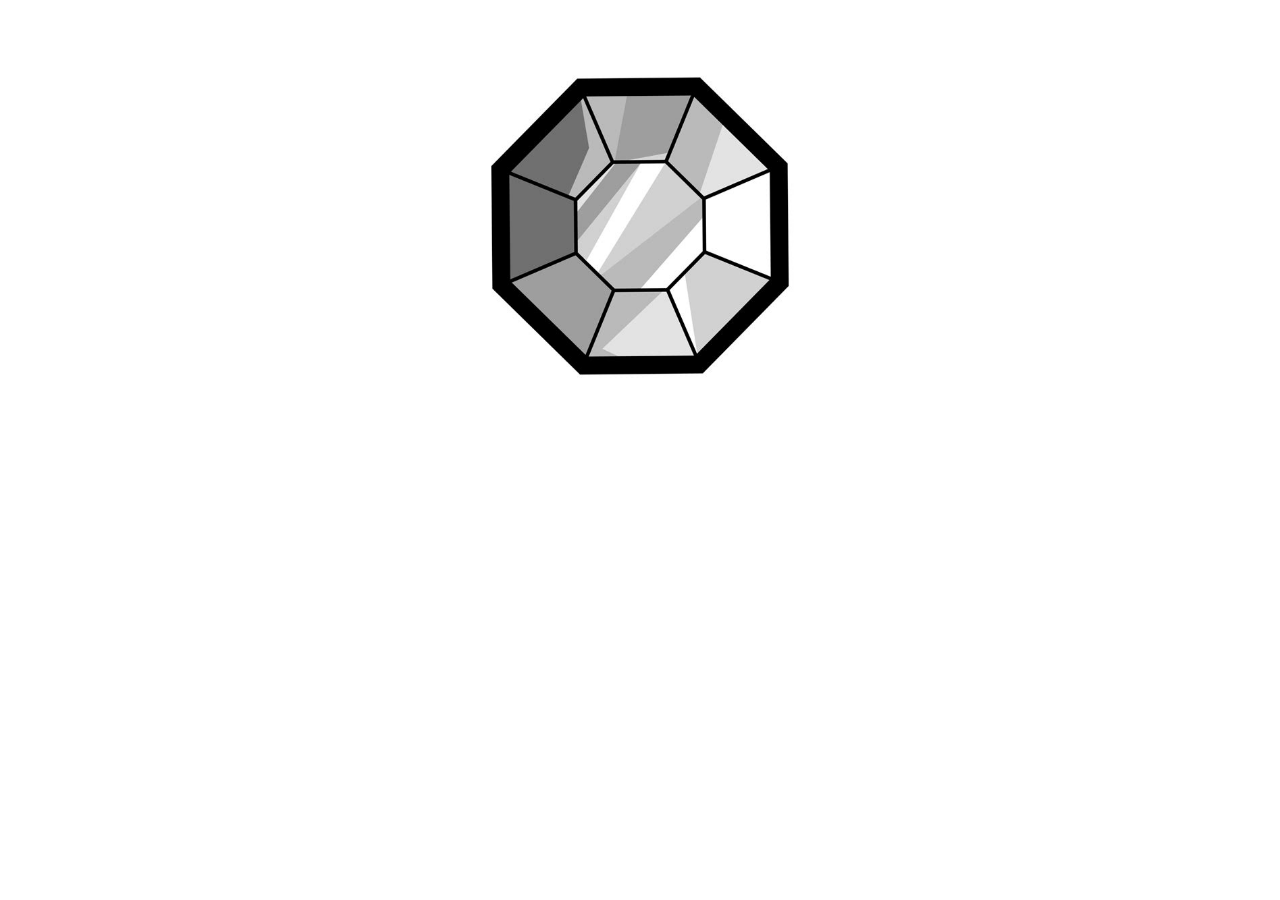
<file: class29-materials/boulder-badge/index.html>
<!DOCTYPE html>
<html lang="en">
	<head>
    	<meta charset="utf-8">
    	<meta name="description" content="This is where your description goes">
    	<meta name="keywords" content="one, two, three">

		<title>Title in the tab</title>

		<!-- external CSS link -->
		<link rel="stylesheet" href="css/normalize.css">
		<link rel="stylesheet" href="css/style.css">
	</head>
	<body>
		<img src="img/boulder.jpeg" alt="Boulder Badge">

		<script type="text/javascript" src="js/main.js"></script>
	</body>
</html>
</file>
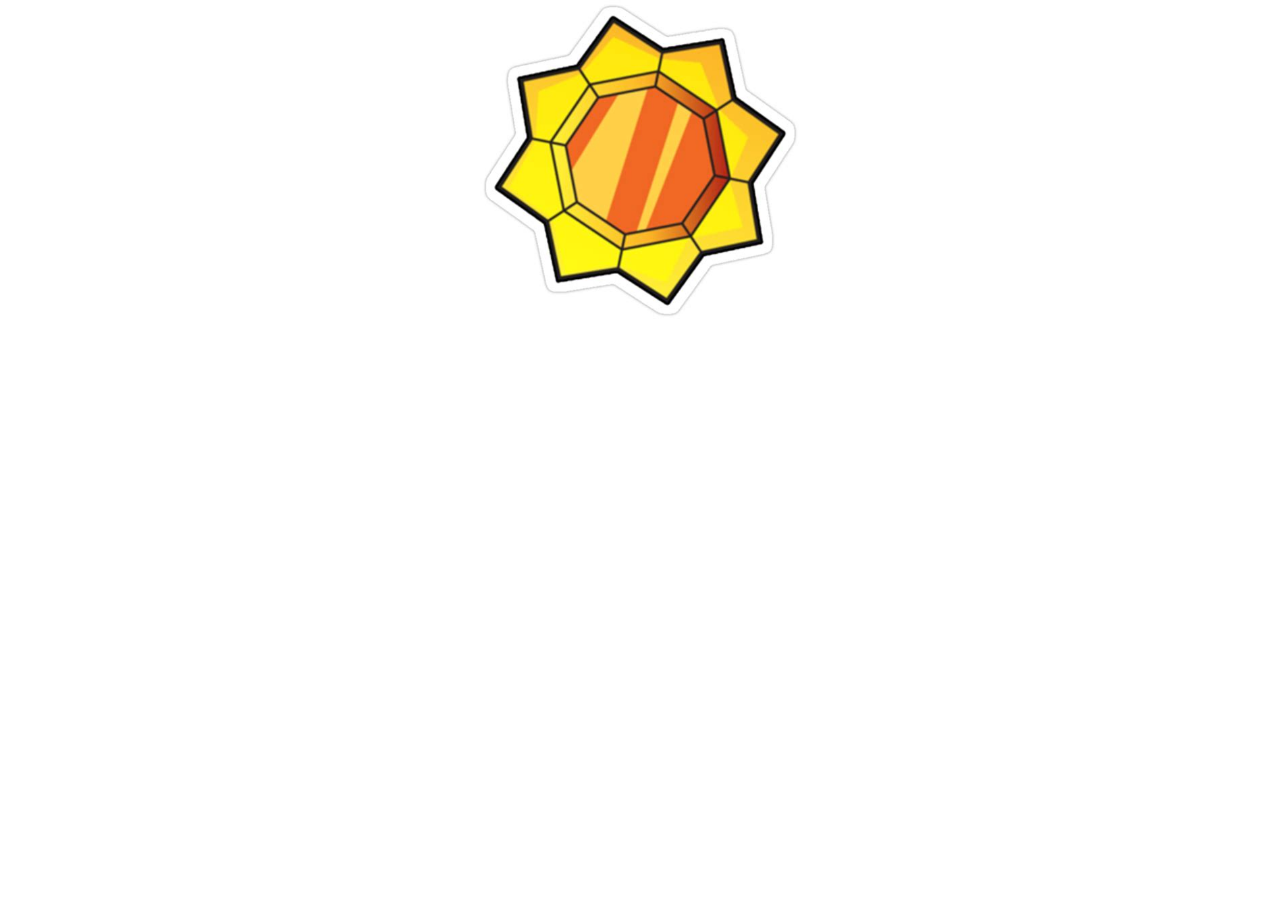
<file: class29-materials/thunder-badge/index.html>
<!DOCTYPE html>
<html lang="en">
	<head>
    	<meta charset="utf-8">
    	<meta name="description" content="This is where your description goes">
    	<meta name="keywords" content="one, two, three">

		<title>Title in the tab</title>

		<!-- external CSS link -->
		<link rel="stylesheet" href="css/normalize.css">
		<link rel="stylesheet" href="css/style.css">
	</head>
	<body>
		<img src="img/thunder.jpeg" alt="Thunder Badge">

		<script type="text/javascript" src="js/main.js"></script>
	</body>
</html>
</file>
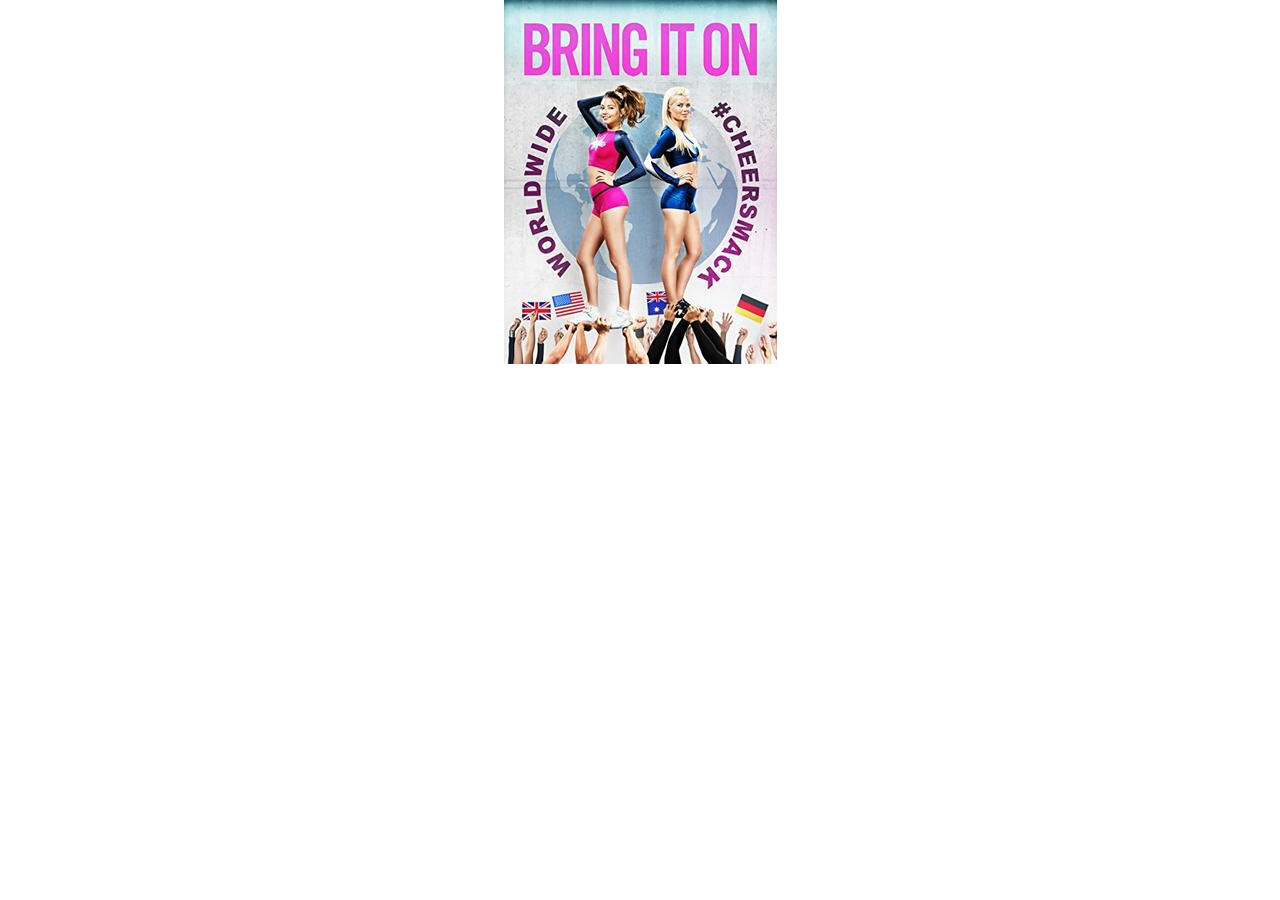
<file: class30-materials/objects-espresso-machine/index.html>
<!DOCTYPE html>
<html lang="en">
	<head>
    	<meta charset="utf-8">
    	<meta name="description" content="This is where your description goes">
    	<meta name="keywords" content="one, two, three">

		<title>Title in the tab</title>

		<!-- external CSS link -->
		<link rel="stylesheet" href="css/normalize.css">
		<link rel="stylesheet" href="css/style.css">
	</head>
	<body>
		<img src="img/worldwide-cheersmack.jpg" alt="Bring It On Worldwide Cheersmack DVD Cover">

		<h2></h2>

		<script type="text/javascript" src="js/main.js"></script>
	</body>
</html>
</file>
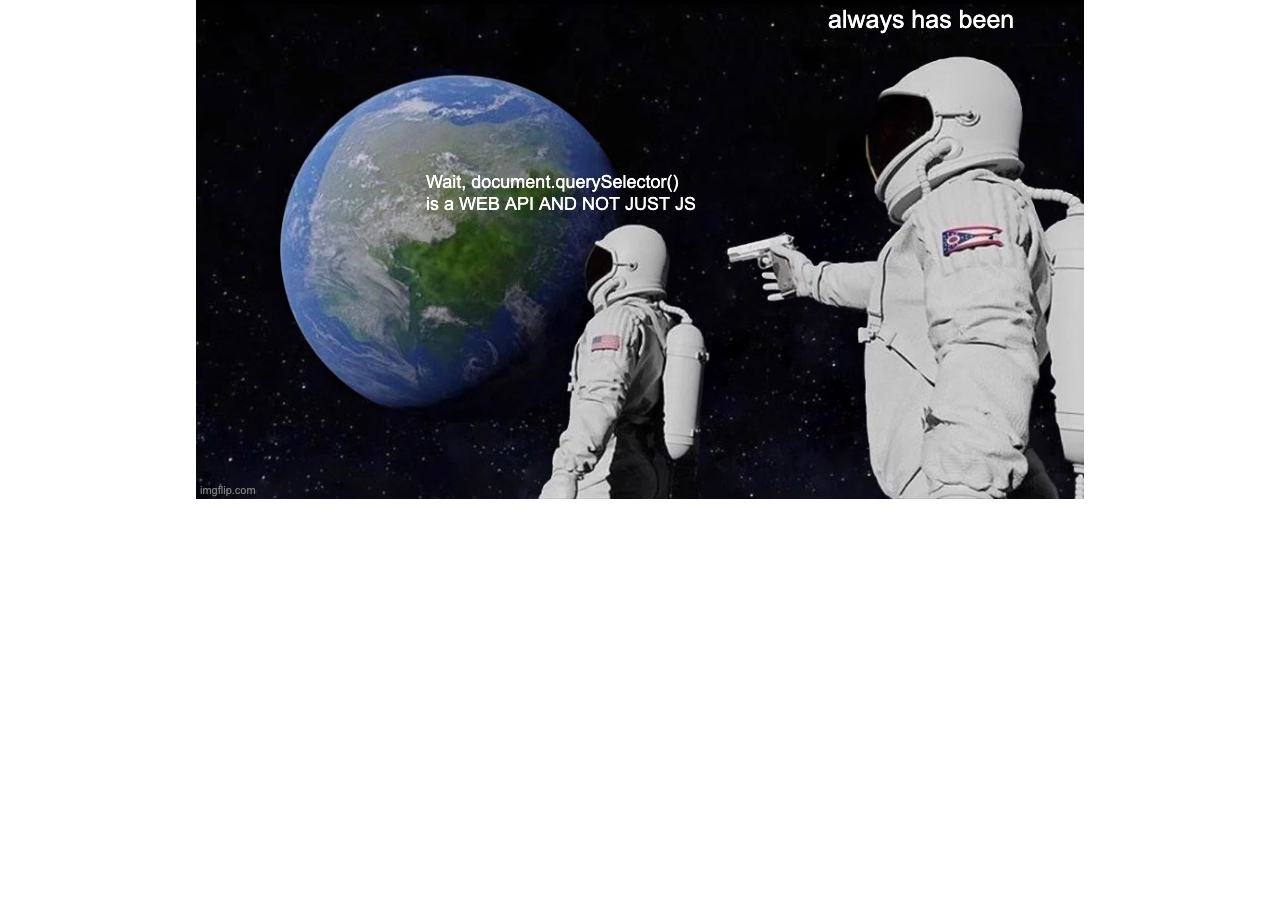
<file: class35-materials/async-practice/index.html>
<!DOCTYPE html>
<html lang="en">
	<head>
    	<meta charset="utf-8">
    	<meta name="description" content="This is where your description goes">
    	<meta name="keywords" content="one, two, three">

		<title>Title in the tab</title>

		<!-- external CSS link -->
		<link rel="stylesheet" href="css/normalize.css">
		<link rel="stylesheet" href="css/style.css">
	</head>
	<body>
		<img src="img/web-api.jpeg" alt="Always Has Been Meme about Web APIs">

		<h2></h2>

		<script type="text/javascript" src="js/main.js"></script>
	</body>
</html>
</file>
<file: class29-materials/boulder-badge/css/style.css>
/******************************************
/* CSS
/*******************************************/

/* Box Model Hack */
*{
  box-sizing: border-box;
}

/******************************************
/* LAYOUT
/*******************************************/
img{
  display: block;
  margin: 0 auto;
  width: 25%;
}


/******************************************
/* ADDITIONAL STYLES
/*******************************************/
</file>
<file: class29-materials/thunder-badge/css/style.css>
/******************************************
/* CSS
/*******************************************/

/* Box Model Hack */
*{
  box-sizing: border-box;
}

/******************************************
/* LAYOUT
/*******************************************/
img{
  display: block;
  margin: 0 auto;
  width: 25%;
}


/******************************************
/* ADDITIONAL STYLES
/*******************************************/
</file>
<file: class30-materials/objects-espresso-machine/css/style.css>
/******************************************
/* CSS
/*******************************************/

/* Box Model Hack */
*{
  box-sizing: border-box;
}

/******************************************
/* LAYOUT
/*******************************************/
img{
  display: block;
  margin: 0 auto;
}


/******************************************
/* ADDITIONAL STYLES
/*******************************************/
</file>
<file: class35-materials/async-practice/css/style.css>
/******************************************
/* CSS
/*******************************************/

/* Box Model Hack */
*{
  box-sizing: border-box;
}

/******************************************
/* LAYOUT
/*******************************************/
img{
  display: block;
  margin: 0 auto;
}


/******************************************
/* ADDITIONAL STYLES
/*******************************************/
</file>
